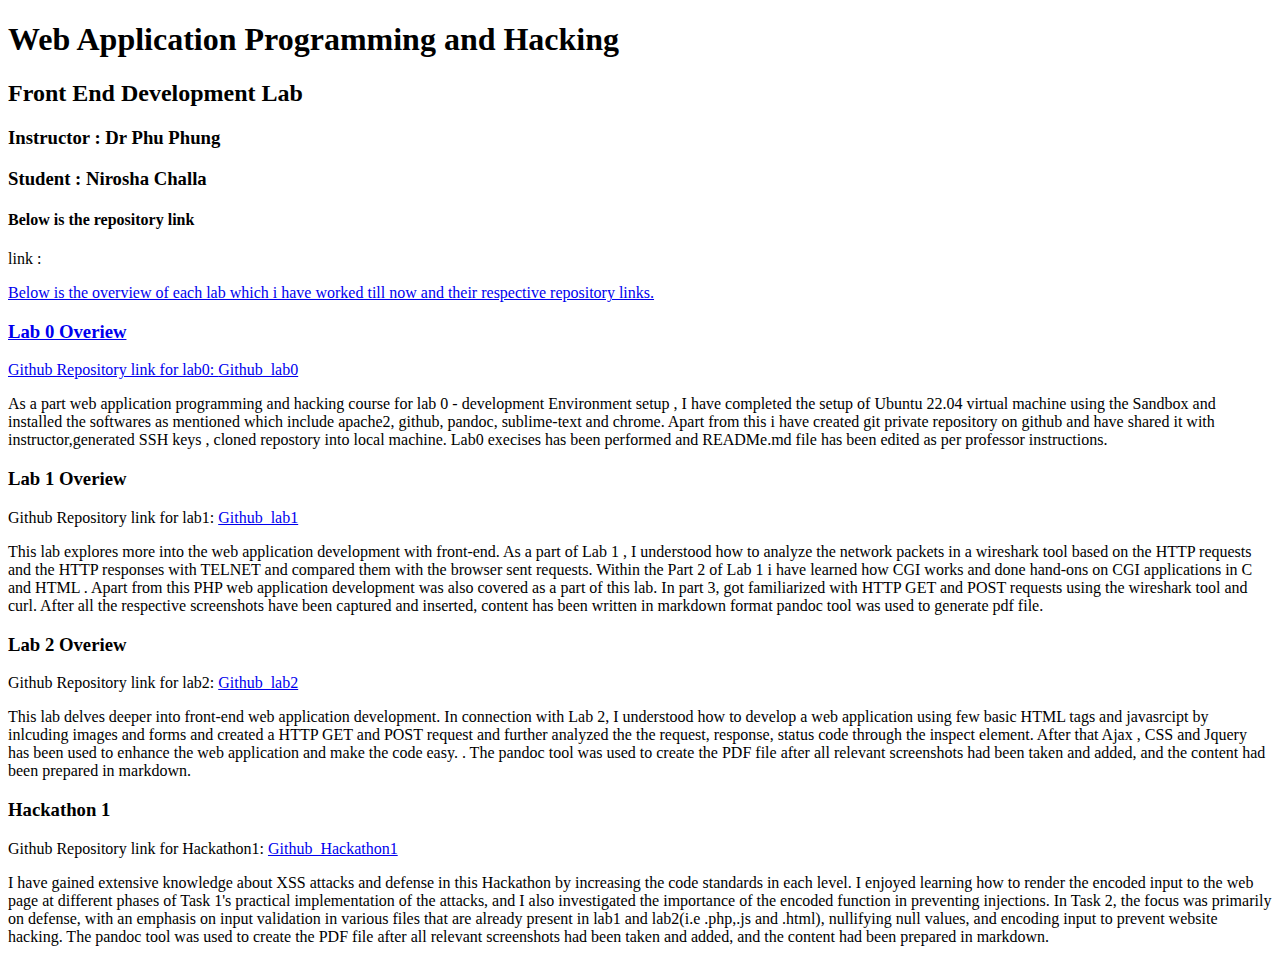
<file: waph.html>
<!DOCTYPE html>
<html>
<head>
<meta charset="utf-8">
<title>WAPH- NIROSHA CHALLA</title>
</head>
<body>
<div class="container wrapper">
	<div id="top">
		<h1>Web Application Programming and Hacking</h1>
		<h2>Front End Development Lab </h2>
		<h3>Instructor : Dr Phu Phung</h3>
	</div>
	<div class="wrapper">
		<div id="menubar">
			<h3>Student : Nirosha Challa</h3>
			<h4>Below is the repository link </h3>
			<p>link : <a href = "https://github.com/challans216/waph-challans/tree/main/lab" </a></p>
			<p>Below is the overview of each lab which i have worked till now and their respective repository links.</p>
			</div>
		<div id="main">
			<h3> Lab 0 Overiew</h3>
			<p>Github Repository link for lab0: <a href="https://github.com/challans216/waph-challans/tree/main/lab/lab0">Github_lab0</a></p>
			<p>As a part web application programming and hacking course for lab 0 - development Environment setup , 
			I have completed the setup of Ubuntu 22.04 virtual machine using the Sandbox and installed the softwares 
			as mentioned which include apache2, github, pandoc, sublime-text and chrome. Apart from this i have 
			created git private repository on github and have shared it with instructor,generated SSH keys ,
			cloned repostory into local machine. Lab0 execises has been performed and READMe.md file has been edited as per professor instructions.</p>
		</div>
		<div id="main">
			<h3> Lab 1 Overiew</h3>
			<p>Github Repository link for lab1: <a href="https://github.com/challans216/waph-challans/blob/main/lab/lab1/README.md">Github_lab1</a></p>
			<p>This lab explores more into the web application development with front-end. As a part of Lab 1 , I understood how to analyze the network packets in a wireshark tool based on the HTTP requests and the HTTP responses with TELNET and compared them with the browser sent requests. Within the Part 2 of Lab 1 i have learned how CGI works and done hand-ons on CGI applications in C and HTML . Apart from this PHP web application development was also covered as a part of this lab. In part 3, got familiarized with HTTP GET and POST requests using the wireshark tool and curl. After all the respective screenshots have been captured and inserted, content has been written in markdown format pandoc tool was used to generate pdf file.</p>
		</div>
		<div id="main">
			<h3> Lab 2 Overiew</h3>
			<p>Github Repository link for lab2: <a href="https://github.com/challans216/waph-challans/blob/main/lab/lab2/README.md">Github_lab2</a></p>
			<p>This lab delves deeper into front-end web application development. In connection with Lab 2, I understood how to develop a web application using few basic HTML tags and javasrcipt by inlcuding images and forms and created a HTTP GET and POST request and further analyzed the the request, response, status code through the inspect element. After that Ajax , CSS and Jquery has been used to enhance the web application and make the code easy. . The pandoc tool was used to create the PDF file after all relevant screenshots had been taken and added, and the content had been prepared in markdown.</p>
		</div>
		<div id="main">
			<h3> Hackathon 1</h3>
			<p>Github Repository link for Hackathon1: <a href="https://github.com/challans216/waph-challans/blob/main/lab/Hackathon1/README.md">Github_Hackathon1</a></p>
			<p>I have gained extensive knowledge about XSS attacks and defense in this Hackathon by increasing the code standards in each level. I enjoyed learning how to render the encoded input to the web page at different phases of Task 1's practical implementation of the attacks, and I also investigated the importance of the encoded function in preventing injections. In Task 2, the focus was primarily on defense, with an emphasis on input validation in various files that are already present in lab1 and lab2(i.e .php,.js and .html), nullifying null values, and encoding input to prevent website hacking. The pandoc tool was used to create the PDF file after all relevant screenshots had been taken and added, and the content had been prepared in markdown.</p>
		</div>
	</div>
</div>
</body>
</html>
</file>
